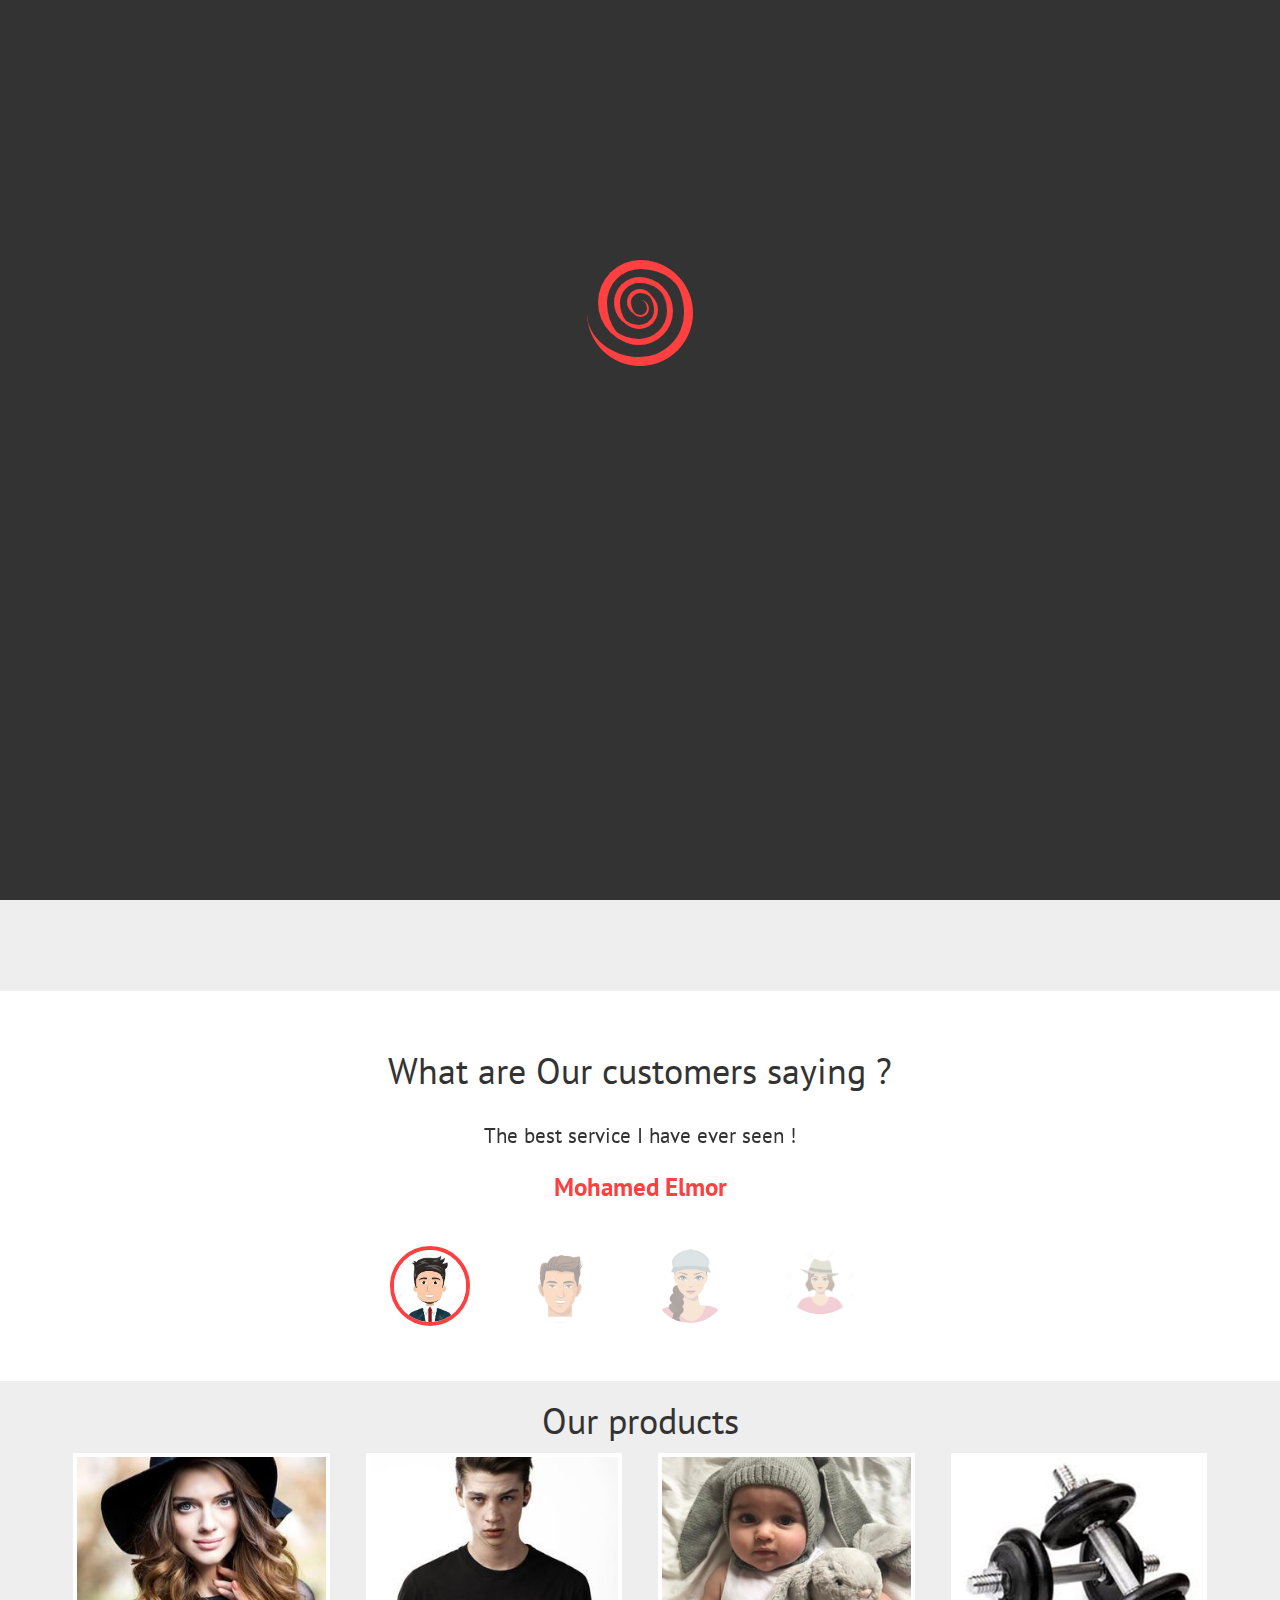
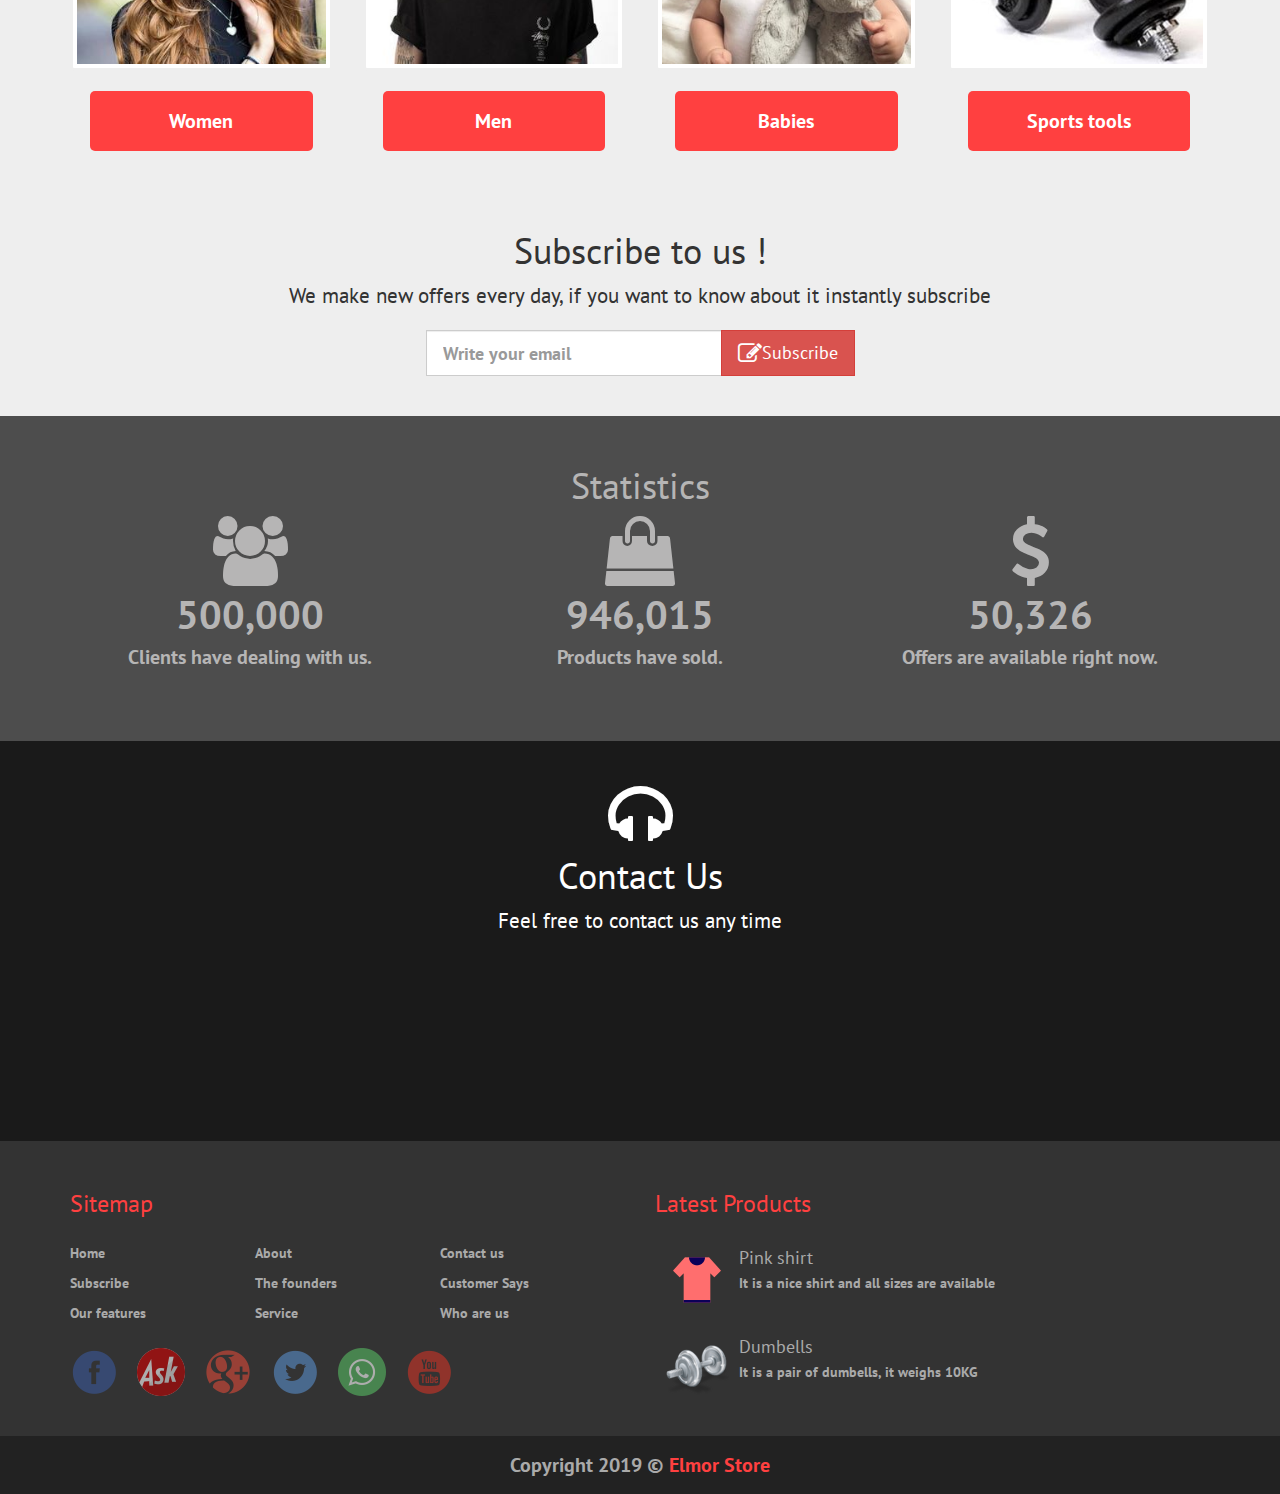
<file: index.html>
<!DOCTYPE html><html lang="en"> <head> <meta charset="utf-8"/> <meta http-equiv="X-UA-Compatible" content="IE=edge"/> <meta name="viewport" content="width=device-width, initial-scale=1"/> <script src="js/html5shiv.min.js"></script> <script src="js/respond.min.js"></script><![endif]--><title>Elmor Store</title> <link rel="stylesheet" href="css/bootstrap.min.css"/><link rel="icon" href="images/favicon.png" sizes="16x16" type="image/png"> <link rel="stylesheet" href="css/font-awesome.min.css"/> <link rel="stylesheet" href="css/style.css"/> <link rel="stylesheet" href="css/default_theme.css"/> <link rel="stylesheet" href="css/media.css"/> <link rel="stylesheet" href="css/animate.min.css"/> <link href="https://fonts.googleapis.com/css?family=PT+Sans" rel="stylesheet"> </head> <body> <section class="option-box"> <div class="color-box"> <h4>Choose color</h4> <ul class="list-unstyled"> <li data-value="css/default_theme.css"></li><li data-value="css/purple_theme.css"></li><li data-value="css/sky_theme.css"></li><li data-value="css/lemon_theme.css"></li><li data-value="css/pink_theme.css"></li></ul> </div><li class="fa fa-gear fa-3x gear-check"></li></section> <nav class="navbar navbar-inverse navbar-fixed-top"> <div class="container"> <div class="navbar-header"> <button type="button" class="navbar-toggle collapsed" data-toggle="collapse" data-target="#bs-example-navbar-collapse-1" aria-expanded="false"> <span class="sr-only">Toggle navigation</span> <span class="icon-bar"></span> <span class="icon-bar"></span> <span class="icon-bar"></span> </button> <a class="navbar-brand brand hvr-pulse-shrink" href="index.html"><span>El</span>mor</a> </div><div class="collapse navbar-collapse" id="bs-example-navbar-collapse-1"> <ul class="nav navbar-nav navbar-right"> <li class="active"><a href="#">Home <span class="sr-only">(current)</span></a></li><li><a href="about.html">About</a></li><li><a href="faq.html">FAQ</a></li><li><a href="#" data-scroll="contactUs" class="contactUs">Contact us</a></li><li class="dropdown"> <a href="#" class="dropdown-toggle" data-toggle="dropdown" role="button" aria-haspopup="true" aria-expanded="false">Products<span class="caret"></span></a> <ul class="dropdown-menu"> <li><a href="#">Men wear</a></li><li><a href="#">Women Wear</a></li><li><a href="#">Babies Wear</a></li><li role="separator" class="divider"></li><li><a href="#">Sports tools</a></li></ul> </li></ul> </div></div></nav> <div id="carousel-example-generic" class="carousel slide hidden-xs" data-ride="carousel"> <ol class="carousel-indicators"> <li data-target="#carousel-example-generic" data-slide-to="0" class="active"></li><li data-target="#carousel-example-generic" data-slide-to="1"></li><li data-target="#carousel-example-generic" data-slide-to="2"></li><li data-target="#carousel-example-generic" data-slide-to="3"></li></ol> <div class="carousel-inner" role="listbox"> <div class="item active"> <img src="images/1.jpg" alt="1"> <div class="carousel-caption"> <div class="mybg"> <p class="label">Just <span>do</span> it</p></div></div></div><div class="item"> <img src="images/2.jpg" alt="2"> <div class="carousel-caption"> <div class="btn-group" role="group" aria-label="..."> <button type="button" class="btn btn-success">Buy Now</button> </div></div></div><div class="item"> <img src="images/3.jpg" alt="3"> <div class="carousel-caption"> <div class="mybg"> <p class="label">Best <span>Quality !</span></p></div></div></div><div class="item"> <img src="images/4.jpg" alt="4"> <div class="carousel-caption"> <div class="mybg"> <p class="label">Visit <span>Us</span></p></div></div></div><a class="left carousel-control" href="#carousel-example-generic" role="button" data-slide="prev"> <span class="glyphicon glyphicon-chevron-left" aria-hidden="true"></span> <span class="sr-only">Previous</span> </a> <a class="right carousel-control" href="#carousel-example-generic" role="button" data-slide="next"> <span class="glyphicon glyphicon-chevron-right" aria-hidden="true"></span> <span class="sr-only">Next</span> </a> </div></div><section> <div class="container"> <div class="about text-center"> <h2><span>Elmor</span> Store</h2> <p class="lead">It was founded by <strong>Nader Elmor</strong>, and his wife Jane Raymond,in California</p></div></div></section> <section class="features text-center"> <div class="container"> <h2>Our features</h2> <div class="row "> <div class="col-lg-3 col-sm-6 feat wow bounceInLeft" data-wow-offset="210" data-wow-duration="1s"> <span class="glyphicon glyphicon-shopping-cart" aria-hidden="true"></span> <h4>Online Shopping</h4> </div><div class="col-lg-3 col-sm-6 feat wow bounceInUp" data-wow-offset="210" data-wow-duration="1.5s"> <span class="glyphicon glyphicon-piggy-bank" aria-hidden="true"></span> <h4>Big discounts</h4> </div><div class="col-lg-3 col-sm-6 feat wow bounceInUp" data-wow-offset="210" data-wow-duration="1.5s"> <span class="glyphicon glyphicon-ok" aria-hidden="true"></span> <h4>Installment</h4> </div><div class="col-lg-3 col-sm-6 feat wow bounceInRight" data-wow-offset="210" data-wow-duration="1.5s"> <span class="glyphicon glyphicon-briefcase" aria-hidden="true"></span> <h4>Free gifts</h4> </div></div></div></section> <section class="text-center testi"> <div class="container"> <h2>What are Our customers saying ?</h2> <div id="carousel-testi" class="carousel slide" data-ride="carousel"> <div class="carousel-inner" role="listbox"> <div class="item active"> <p class="lead">The best service I have ever seen !</p><span>Mohamed Elmor</span> </div><div class="item"> <p class="lead">The best service I have ever seen !</p><span>Mohamed Elmor</span> </div><div class="item"> <p class="lead">What a wonderful products !</p><span>Adel Hamed</span> </div><div class="item"> <p class="lead">Of course, I will deal with Elmor store again.</p><span>Noha Ibrahim</span> </div><ol class="carousel-indicators"> <li data-target="#carousel-testi" data-slide-to="0" class="active"> <img src="images/5.jpg"/> </li><li data-target="#carousel-testi" data-slide-to="1"> <img src="images/6.jpg"/> </li><li data-target="#carousel-testi" data-slide-to="2"> <img src="images/7.png"/> </li><li data-target="#carousel-testi" data-slide-to="3"> <img src="images/8.jpg"/> </li></ol> </div></div></div></section> <section class="products text-center"> <div class="container"> <h2>Our products</h2> <div class="row"> <div class="product-box col-lg-3 col-sm-6"> <a href="#" class="thumbnail center-block"> <img class="img-responsive" src="images/9.jpg" alt="Women"> </a> <h3 class="label center-block">Women</h3> </div><div class="product-box col-lg-3 col-sm-6"> <a href="#" class="thumbnail center-block"> <img src="images/11.jpg" alt="Men"> </a> <h3 class="label center-block">Men</h3> </div><div class="product-box col-lg-3 col-sm-6"> <a href="#" class="thumbnail center-block"> <img src="images/10.jpg" alt="baby"> </a> <h3 class="label center-block">Babies</h3> </div><div class="product-box col-lg-3 col-sm-6"> <div class="product-box"> <a href="#" class="thumbnail center-block"> <img src="images/12.jpg" alt="Sport"> </a> <h3 class="label center-block">Sports tools</h3> </div></div></div></div></section> <section class="subsrcibe text-center"> <div class="container"> <h2>Subscribe to us ! </h2> <p class="lead">We make new offers every day, if you want to know about it instantly subscribe </p><form class="form-inline"> <input class="form-control input-lg " type="email" placeholder="Write your email"/> <button class="btn btn-danger btn-lg"><li class="fa fa-edit fa-lg"></li>Subscribe</button> </form> </div></section> <section class="stats text-center"> <div class="data"> <div class="container"> <h2>Statistics</h2> <div class="row"> <div class="col-sm-4"> <div class="astat"> <li class="fa fa-users fa-5x"></li><p>500,000</p><span>Clients have dealing with us.</span> </div></div><div class="col-sm-4"> <div class="astat"> <li class="fa fa-shopping-bag fa-5x"></li><p>946,015</p><span>Products have sold.</span> </div></div><div class="col-sm-4"> <div class="astat"> <li class="fa fa-dollar fa-5x"></li><p>50,326</p><span>Offers are available right now.</span> </div></div></div></div></div></section> <section id="contactUs" class="contact text-center"> <div class="data"> <div class="container"> <i class="fa fa-headphones fa-5x"></i> <h2>Contact Us</h2> <p class="lead">Feel free to contact us any time</p><form role="form"> <div class="row"> <div class="col-sm-6 wow fadeInLeft" data-wow-offset="210" data-wow-duration="0.7s"> <div class="form-group"> <input class="form-control input-lg" type="text" placeholder="Username"/> </div><div class="form-group"> <input class="form-control input-lg" type="email" placeholder="Email"/> </div><div class="form-group"> <input class="form-control input-lg" type="text" placeholder="Cell phone"/> </div></div><div class="col-sm-6 wow fadeInRight" data-wow-offset="210" data-wow-duration="0.7s"> <div class="form-group"> <textarea class="form-control input-lg" placeholder="Your message..."></textarea> </div><button class="btn btn-block">Send your message</button> </div></div></form> </div></div></section> <section class="footer"> <div class="container"> <div class="row"> <div class="col-sm-6"> <h3>Sitemap</h3> <ul class="list-unstyled three-cols"> <li>Home</li><li>About</li><li>Contact us</li><li>Subscribe</li><li>The founders</li><li>Customer Says</li><li>Our features</li><li>Service</li><li>Who are us</li></ul> <ul class="list-unstyled social"> <li><img src="images/social/iconfinder_facebook_circle_color_107175.png"/></li><li><img src="images/social/iconfinder_Ask_670461.png"/></li><li><img src="images/social/iconfinder_social-05_1270803.png"/></li><li><img src="images/social/iconfinder_twitter_circle_color_107170.png"/></li><li><img src="images/social/iconfinder_whatsapp_287520.png"/></li><li><img src="images/social/iconfinder_youtube_circle_color_107167.png"/></li></ul> </div><div class="col-sm-6 latest-products"> <h3>Latest Products</h3> <div class="media"> <div class="media-left"> <a href="#"> <img class="media-object" src="images/iconfinder_tee_3688443.png" alt="..."> </a> </div><div class="media-body"> <h4 class="media-heading">Pink shirt</h4> <p>It is a nice shirt and all sizes are available</p></div></div><div class="media"> <div class="media-left"> <a href="#"> <img class="media-object" src="images/iconfinder_physical_education_45375.png" alt="..."> </a> </div><div class="media-body"> <h4 class="media-heading">Dumbells</h4> <p>It is a pair of dumbells, it weighs 10KG </p></div></div></div></div></div><div class="copyright text-center"> Copyright 2019 &copy; <span>Elmor Store</span> </div></section> <section class="loading"> <div class="overlay-loader"> <div class="loader"> <div></div><div></div><div></div><div></div><div></div><div></div><div></div></div></div></section> <div class="scrolltop hvr-pulse-shrink"> <i class="fa fa-angle-double-up fa-2x "></i> </div><script src="js/jquery-3.3.1.min.js"></script> <script src="js/bootstrap.min.js"></script> <script src="js/myplugins.js"></script> <script src="js/wow.min.js"></script> <script>new WOW().init();</script> <script src="js/jquery.nicescroll.min.js"></script> </body> </html>
</file>
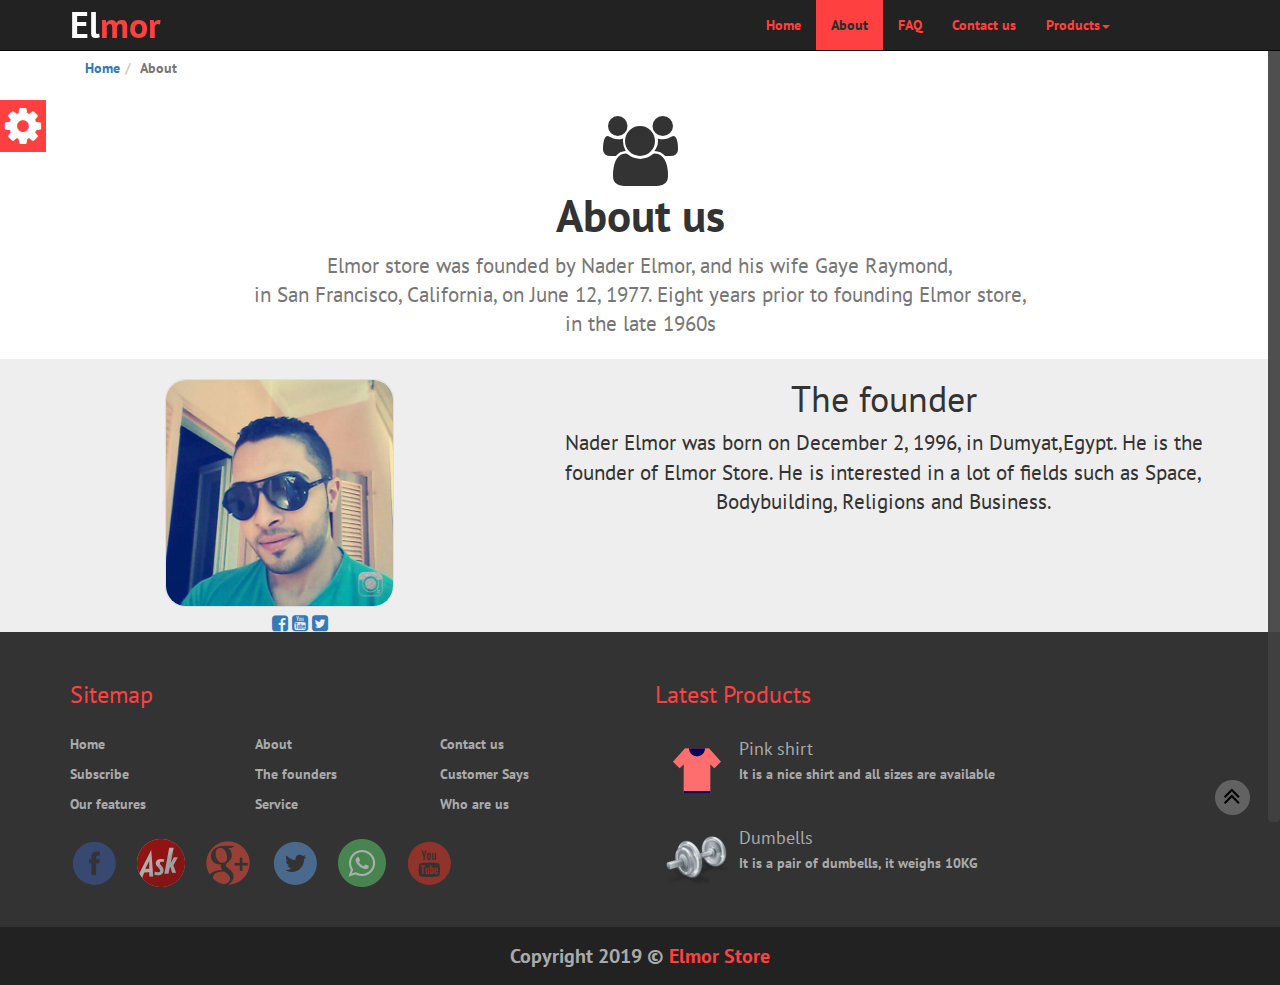
<file: about.html>
<!DOCTYPE html><html lang="en"> <head> <meta charset="utf-8"/> <meta http-equiv="X-UA-Compatible" content="IE=edge"/> <meta name="viewport" content="width=device-width, initial-scale=1"/> <script src="js/html5shiv.min.js"></script> <script src="js/respond.min.js"></script><![endif]--><title>about</title> <link rel="icon" href="images/favicon.png" sizes="16x16" type="image/png"> <link rel="stylesheet" href="css/bootstrap.min.css"/> <link rel="stylesheet" href="css/font-awesome.min.css"/> <link rel="stylesheet" href="css/style.css"/> <link rel="stylesheet" href="css/other_pages.css"/> <link rel="stylesheet" href="css/default_theme.css"/> <link rel="stylesheet" href="css/media.css"/> <link href="https://fonts.googleapis.com/css?family=PT+Sans" rel="stylesheet"> </head> <body> <section class="option-box"> <div class="color-box"> <h4>Choose color</h4> <ul class="list-unstyled"> <li data-value="css/default_theme.css"></li><li data-value="css/purple_theme.css"></li><li data-value="css/sky_theme.css"></li><li data-value="css/lemon_theme.css"></li><li data-value="css/pink_theme.css"></li></ul> </div><li class="fa fa-gear fa-3x gear-check"></li></section> <nav class="navbar navbar-inverse navbar-fixed-top"> <div class="container"> <div class="navbar-header"> <button type="button" class="navbar-toggle collapsed" data-toggle="collapse" data-target="#bs-example-navbar-collapse-1" aria-expanded="false"> <span class="sr-only">Toggle navigation</span> <span class="icon-bar"></span> <span class="icon-bar"></span> <span class="icon-bar"></span> </button> <a class="navbar-brand brand hvr-pulse-shrink" href="index.html"><span>El</span>mor</a> </div><div class="collapse navbar-collapse" id="bs-example-navbar-collapse-1"> <ul class="nav navbar-nav navbar-right"> <li><a href="index.html">Home <span class="sr-only">(current)</span></a></li><li class="active"><a href="about.html">About</a></li><li><a href="faq.html">FAQ</a></li><li><a href="index.html">Contact us</a></li><li class="dropdown"> <a href="#" class="dropdown-toggle" data-toggle="dropdown" role="button" aria-haspopup="true" aria-expanded="false">Products<span class="caret"></span></a> <ul class="dropdown-menu"> <li><a href="#">Men wear</a></li><li><a href="#">Women Wear</a></li><li><a href="#">Babies Wear</a></li><li role="separator" class="divider"></li><li><a href="#">Sports tools</a></li></ul> </li></ul> </div></div></nav> <div class="container"> <ol class="breadcrumb"> <li><a href="index.html">Home</a></li><li class="active">About</li></ol> </div><section class="about-word text-center"> <div class="container"> <li class="fa fa-users fa-5x"></li><h1>About us</h1> <p class="lead">Elmor store was founded by Nader Elmor, and his wife Gaye Raymond,<br/>in San Francisco, California, on June 12, 1977. Eight years prior to founding Elmor store,<br/> in the late 1960s</p></div></section> <section class="about-founder text-center"> <div class="container"> <div class="row"> <div class="col-sm-5"> <a href="#" class="thumbnail"> <img class="img-responsive" src="images/me.jpg" alt="Nader Elmor"> </a> <div class="about-contact"> <a href="https://www.facebook.com/naderelmor" target="_blank"><li class="fa fa-facebook-square fa-lg" ></li></a> <a href="https://www.facebook.com/naderelmor" target="_blank"><li class="fa fa-youtube-square fa-lg" ></li></a> <a href="https://www.facebook.com/naderelmor" target="_blank"><li class="fa fa-twitter-square fa-lg" ></li></a> </div></div><div class="col-sm-7"> <h1>The founder</h1> <p class="lead">Nader Elmor was born on December 2, 1996, in Dumyat,Egypt. He is the founder of Elmor Store. He is interested in a lot of fields such as Space, Bodybuilding, Religions and Business.</p></div></div></div></section> <section class="footer"> <div class="container"> <div class="row"> <div class="col-sm-6"> <h3>Sitemap</h3> <ul class="list-unstyled three-cols"> <li>Home</li><li>About</li><li>Contact us</li><li>Subscribe</li><li>The founders</li><li>Customer Says</li><li>Our features</li><li>Service</li><li>Who are us</li></ul> <ul class="list-unstyled social"> <li><img src="images/social/iconfinder_facebook_circle_color_107175.png"/></li><li><img src="images/social/iconfinder_Ask_670461.png"/></li><li><img src="images/social/iconfinder_social-05_1270803.png"/></li><li><img src="images/social/iconfinder_twitter_circle_color_107170.png"/></li><li><img src="images/social/iconfinder_whatsapp_287520.png"/></li><li><img src="images/social/iconfinder_youtube_circle_color_107167.png"/></li></ul> </div><div class="col-sm-6 latest-products"> <h3>Latest Products</h3> <div class="media"> <div class="media-left"> <a href="#"> <img class="media-object" src="images/iconfinder_tee_3688443.png" alt="..."> </a> </div><div class="media-body"> <h4 class="media-heading">Pink shirt</h4> <p>It is a nice shirt and all sizes are available</p></div></div><div class="media"> <div class="media-left"> <a href="#"> <img class="media-object" src="images/iconfinder_physical_education_45375.png" alt="..."> </a> </div><div class="media-body"> <h4 class="media-heading">Dumbells</h4> <p>It is a pair of dumbells, it weighs 10KG </p></div></div></div></div></div><div class="copyright text-center"> Copyright 2019 &copy; <span>Elmor Store</span> </div></section> <div class="scrolltop hvr-pulse-shrink"> <i class="fa fa-angle-double-up fa-2x "></i> </div><script src="js/jquery-3.3.1.min.js"></script> <script src="js/bootstrap.min.js"></script> <script src="js/myplugins.js"></script> <script src="js/jquery.nicescroll.min.js"></script> </body> </html>
</file>
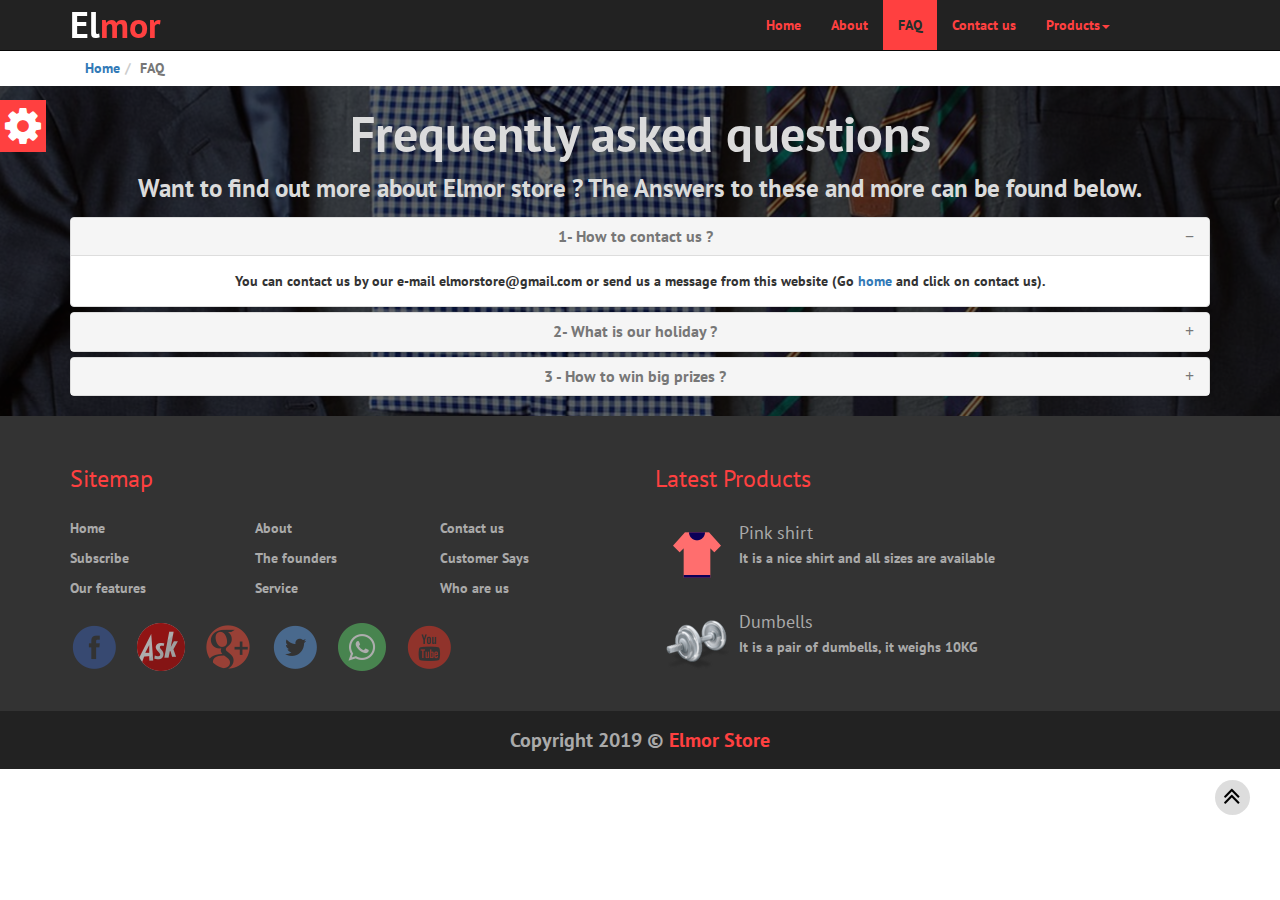
<file: faq.html>
<!DOCTYPE html><html lang="en"> <head> <meta charset="utf-8"/> <meta http-equiv="X-UA-Compatible" content="IE=edge"/> <meta name="viewport" content="width=device-width, initial-scale=1"/> <script src="js/html5shiv.min.js"></script> <script src="js/respond.min.js"></script><![endif]--><title>FAQ</title><link rel="icon" href="images/favicon.png" sizes="16x16" type="image/png">  <link rel="stylesheet" href="css/bootstrap.min.css"/> <link rel="stylesheet" href="css/font-awesome.min.css"/> <link rel="stylesheet" href="css/style.css"/> <link rel="stylesheet" href="css/other_pages.css"/> <link rel="stylesheet" href="css/default_theme.css"/> <link rel="stylesheet" href="css/media.css"/> <link href="https://fonts.googleapis.com/css?family=PT+Sans" rel="stylesheet"> </head> <body> <section class="option-box"> <div class="color-box"> <h4>Choose color</h4> <ul class="list-unstyled"> <li data-value="css/default_theme.css"></li><li data-value="css/purple_theme.css"></li><li data-value="css/sky_theme.css"></li><li data-value="css/lemon_theme.css"></li><li data-value="css/pink_theme.css"></li></ul> </div><li class="fa fa-gear fa-3x gear-check"></li></section> <nav class="navbar navbar-inverse navbar-fixed-top"> <div class="container"> <div class="navbar-header"> <button type="button" class="navbar-toggle collapsed" data-toggle="collapse" data-target="#bs-example-navbar-collapse-1" aria-expanded="false"> <span class="sr-only">Toggle navigation</span> <span class="icon-bar"></span> <span class="icon-bar"></span> <span class="icon-bar"></span> </button> <a class="navbar-brand brand hvr-pulse-shrink" href="index.html"><span>El</span>mor</a> </div><div class="collapse navbar-collapse" id="bs-example-navbar-collapse-1"> <ul class="nav navbar-nav navbar-right"> <li><a href="index.html">Home <span class="sr-only">(current)</span></a></li><li ><a href="about.html">About</a></li><li class="active"><a href="faq.html">FAQ</a></li><li><a href="index.html">Contact us</a></li><li class="dropdown"> <a href="#" class="dropdown-toggle" data-toggle="dropdown" role="button" aria-haspopup="true" aria-expanded="false">Products<span class="caret"></span></a> <ul class="dropdown-menu"> <li><a href="#">Men wear</a></li><li><a href="#">Women Wear</a></li><li><a href="#">Babies Wear</a></li><li role="separator" class="divider"></li><li><a href="#">Sports tools</a></li></ul> </li></ul> </div></div></nav> <div class="container"> <ol class="breadcrumb"> <li><a href="index.html">Home</a></li><li class="active">FAQ</li></ol> </div><section class="faq text-center"> <div class="faq-data"> <div class="container"> <h1>Frequently asked questions</h1> <p> Want to find out more about Elmor store ? The Answers to these and more can be found below. </p><div class="panel-group" id="accordion" role="tablist" aria-multiselectable="true"> <div class="panel panel-default"> <div class="panel-heading" role="tab" id="headingOne"> <h4 class="panel-title"> <a role="button" data-toggle="collapse" data-parent="#accordion" href="#collapseOne" aria-expanded="true" aria-controls="collapseOne"> 1- How to contact us ? </a> </h4> </div><div id="collapseOne" class="panel-collapse collapse in" role="tabpanel" aria-labelledby="headingOne"> <div class="panel-body"> You can contact us by our e-mail <strong>elmorstore@gmail.com</strong> or send us a message from this website (Go <a href="index.html">home</a> and click on contact us). </div></div></div><div class="panel panel-default"> <div class="panel-heading" role="tab" id="headingTwo"> <h4 class="panel-title"> <a class="collapsed" role="button" data-toggle="collapse" data-parent="#accordion" href="#collapseTwo" aria-expanded="false" aria-controls="collapseTwo"> 2- What is our holiday ? </a> </h4> </div><div id="collapseTwo" class="panel-collapse collapse" role="tabpanel" aria-labelledby="headingTwo"> <div class="panel-body"> It's Friday. </div></div></div><div class="panel panel-default"> <div class="panel-heading" role="tab" id="headingThree"> <h4 class="panel-title"> <a class="collapsed" role="button" data-toggle="collapse" data-parent="#accordion" href="#collapseThree" aria-expanded="false" aria-controls="collapseThree"> 3 - How to win big prizes ? </a> </h4> </div><div id="collapseThree" class="panel-collapse collapse" role="tabpanel" aria-labelledby="headingThree"> <div class="panel-body"> You can win by many ways such as sharing our website, buying more than 3 products weekly, or by chance. </div></div></div></div></div></div></section> <section class="footer"> <div class="container"> <div class="row"> <div class="col-sm-6"> <h3>Sitemap</h3> <ul class="list-unstyled three-cols"> <li>Home</li><li>About</li><li>Contact us</li><li>Subscribe</li><li>The founders</li><li>Customer Says</li><li>Our features</li><li>Service</li><li>Who are us</li></ul> <ul class="list-unstyled social"> <li><img src="images/social/iconfinder_facebook_circle_color_107175.png"/></li><li><img src="images/social/iconfinder_Ask_670461.png"/></li><li><img src="images/social/iconfinder_social-05_1270803.png"/></li><li><img src="images/social/iconfinder_twitter_circle_color_107170.png"/></li><li><img src="images/social/iconfinder_whatsapp_287520.png"/></li><li><img src="images/social/iconfinder_youtube_circle_color_107167.png"/></li></ul> </div><div class="col-sm-6 latest-products"> <h3>Latest Products</h3> <div class="media"> <div class="media-left"> <a href="#"> <img class="media-object" src="images/iconfinder_tee_3688443.png" alt="..."> </a> </div><div class="media-body"> <h4 class="media-heading">Pink shirt</h4> <p>It is a nice shirt and all sizes are available</p></div></div><div class="media"> <div class="media-left"> <a href="#"> <img class="media-object" src="images/iconfinder_physical_education_45375.png" alt="..."> </a> </div><div class="media-body"> <h4 class="media-heading">Dumbells</h4> <p>It is a pair of dumbells, it weighs 10KG </p></div></div></div></div></div><div class="copyright text-center"> Copyright 2019 &copy; <span>Elmor Store</span> </div></section> <div class="scrolltop hvr-pulse-shrink"> <i class="fa fa-angle-double-up fa-2x "></i> </div><script src="js/jquery-3.3.1.min.js"></script> <script src="js/bootstrap.min.js"></script> <script src="js/myplugins.js"></script> <script src="js/jquery.nicescroll.min.js"></script> </body> </html>
</file>
<file: css/style.css>
*
{
    
    font-family: 'PT Sans', sans-serif;
    font-weight: bold;
}

/*For starting the design after the nav*/
body{padding-top: 50px}

h2{font-size: 36px;}

/**Start Bootstarp Overriding**/

/**start Nav bar**/
.navbar-inverse .navbar-brand,
.navbar-inverse .navbar-nav > li > a .brand
{ 
    font-size: 36px;
}

.navbar-nav > li > .dropdown-menu
{
    background-color: #252f2b;
    min-width:175px; 
    left: 0;
}

.dropdown-menu > li > a
{
    margin-right: 83px;
    width: 100%;
    padding: 3px 10px;
}

.dropdown-menu > li>a:hover{padding-left: 25px}
    

container > .navbar-header, .container-fluid > .navbar-header,
.container > .navbar-collapse, .container-fluid > .navbar-collapse
{
    margin-right: 100px;
    margin-left: 100px;
}
/**End Nav bar**/


/**start carousel **/
.carousel-caption{padding-bottom: 180px;}

.carousel-inner > .item > img{width: 100%}

.carousel-caption .mybg .label
{
    font-size: 80px;
    font-stretch: expanded;
 
}

.label span{color: #e0d4d4;}

.carousel-caption .mybg
{
    background-color: rgba(1,1,1,0.3);
    padding-top: 10px;
    padding-bottom: 10px;
    border-radius: 5%;
}

.btn-group > .btn:first-child
{
    margin-left: 0;
    padding: 20px;
    font-size: 25px;
    border: 0; 
}
/**End carousel **/


/**start about section **/
.about .lead{color: #777;}
/**about section **/


/**feat section **/


.features .glyphicon
{
    font-size: 40px;
    margin-bottom: 10px;
    margin-top: 25px;
}

.features .glyphicon:hover {transform: scale(1.2,1.2) rotate(360deg);}

/**feat section **/


/**testi section **/

.testi p{margin-top: 20px;}

.testi span{font-size: 25px; margin-top:5px;}

.testi .carousel-indicators
{
    position: static;
    margin: auto;
    width: 100%;
    padding-top: 30px;
}

.testi .carousel-indicators li
{
    width: 80px;
    height: 80px;
    margin: 10px;
    margin-right: 40px;
    text-indent: 0;
    border: 3px solid #FFF;
    opacity: 0.4;
    overflow: hidden;
}
.testi .carousel-indicators li.active{opacity: 1;}

.testi .carousel-indicators li img{max-width: 100%;}
/**End testi section **/


/**products table section **/
.products h1{margin-bottom: 30px;}

.products .thumbnail{border: 3px solid #EEE; overflow:hidden;}

.products .thumbnail img{width: 100%;}

.products .thumbnail:hover img{transform: scale(1.1,1.1);}

.products thumbnail img{max-width: 100%;max-height: 100%;}

.products .label
{
    padding: 20px 40px;
    font-size: 20px;
    margin: 20px;
}
/**End products table section **/

/**  ٍSection subscribe **/
.subsrcibe h1,.subsrcibe p{margin-bottom: 20px;}

.subsrcibe  .form-inline .form-control
{
    border-radius:0;
    width: 300px;
    margin-right: -9px;
}

.subsrcibe  .form-inline button{border-radius: 0;}
/**  ٍSection subsrcibe **/


/** Section statistics **/
.stats
{
    background: url('../images/stats.jpg') no-repeat center center fixed;
    min-height: 325px;
}

.stats .data
{
    background-color: rgba(2,2,2,0.7);
    min-height: 325px;
    color: #B6B5B5;
    padding-top: 30px;
}

.stats .data h1{margin-bottom: 40px;}

.stats .data .astat{margin-bottom: 30px;}

.stats .data .astat p{font-size: 40px;margin-bottom: 0;}

.stats .data .astat span{font-size: 20px;}
/** Section statistics **/

/** Section contact **/

.contact
{
    background: url('../images/contact.jpg') no-repeat center center fixed;
    min-height: 400px;
}


.contact .data
{
    padding-top: 40px;
    background-color: rgba(1,1,1,.9);
    min-height: 400px;
}

.contact .data h2{margin-top: 5px;}

.contact .data form textarea{height: 107px}

.contact .data form button{height: 46px;font-size: 20px;}


.contact .data form textarea,
.contact .data form input
{
    background-color: rgba(38, 36, 36, 0.7);
    border: 0;
}
/** Section contact **/



/** Section footer **/
.footer
{
    background-color: #333;
    color: #AAA;
    padding-top: 20px;
}

.footer h3{margin: 30px 0 20px;}

.footer .three-cols{overflow: hidden}

.footer .three-cols li 
{
    width: 33.3333%;
    float: left;
    padding: 5px 0;
}

.footer li {color: #AAA}

.footer .social {overflow: hidden; margin: 20px 0;}

.footer .social  li
{
    float: left;
    margin-right: 19px;
    opacity: 0.6;
}

.footer .social  li:hover{opacity: 1;}



.footer .media{padding-top: 10px;padding-left: 10px;}

.footer .media:hover{background-color: #484646;}

.footer .copyright
{
    background-color: #222;
    padding-top: 15px;
    padding-bottom: 15px;
    font-size: 20px;
    margin-top: 20px;
}
/** Section footer **/


/* section option box*/
.option-box
{
    position: fixed;
    left: 0;
    top: 100px;
    z-index: 9999;
}

.option-box .color-box
{
    float: left;
    background-color: #333;
    width: 158px;
    height: 100px;
    padding: 10px;
    display: none; 
}


.option-box .color-box ul li
{
    width: 20px;
    height: 20px;
    margin-right: 3px;
    display: inline-block;
}

.option-box .color-box ul li[data-value="css/default_theme.css"]{background-color: #FF4040}
.option-box .color-box ul li[data-value="css/purple_theme.css"]{background-color: #8874a3}
.option-box .color-box ul li[data-value="css/sky_theme.css"]{background-color: #2ab7ca}
.option-box .color-box ul li[data-value="css/lemon_theme.css"]{background-color: #ffa700}
.option-box .color-box ul li[data-value="css/pink_theme.css"]{background-color: #f6abb6}



.option-box .gear-check{padding: 5px}
/* section option box*/


/** Section loading **/
.loading
{
    z-index: 9999;
    position: fixed;
    left: 0;
    top: 0;
    width: 100%;
    height: 100%;
    background-color: #333;
    color: #FF4040;
}

/*The animation of the loading*/
.overlay-loader
{
	display: block;
	margin: auto;
	width: 213px;
	height: 213px;
	position: relative;
	top: 200px;
	left: 0;
	right: 0;
	bottom: 0;
}
.loader {
	position: absolute;
	top: 0;
	left: 0;
	right: 0;
	bottom: 0;
	margin: auto;
	width: 213px;
	height: 213px;
	animation-name: rotateAnim;
		-o-animation-name: rotateAnim;
		-ms-animation-name: rotateAnim;
		-webkit-animation-name: rotateAnim;
		-moz-animation-name: rotateAnim;
	animation-duration: 0.4s;
		-o-animation-duration: 0.4s;
		-ms-animation-duration: 0.4s;
		-webkit-animation-duration: 0.4s;
		-moz-animation-duration: 0.4s;
	animation-iteration-count: infinite;
		-o-animation-iteration-count: infinite;
		-ms-animation-iteration-count: infinite;
		-webkit-animation-iteration-count: infinite;
		-moz-animation-iteration-count: infinite;
	animation-timing-function: linear;
		-o-animation-timing-function: linear;
		-ms-animation-timing-function: linear;
		-webkit-animation-timing-function: linear;
		-moz-animation-timing-function: linear;
}

.loader div {
	width: 17px;
	height: 17px;
	border: 2px solid rgb(255,64,64);
	position: absolute;
	top: 4px;
	left: 0;
	right: 0;
	bottom: 0;
	margin: auto;
}
.loader div:nth-child(odd) {
	border-top: none;
	border-left: none;
}
.loader div:nth-child(even) {
	border-bottom: none;
	border-right: none;
}
.loader div:nth-child(2) {
	border-width: 4px;
	left: 0px;
	top: -9px;
	width: 26px;
	height: 26px;
}
.loader div:nth-child(3) {
	border-width: 4px;
	left: -2px;
	top: 6px;
	width: 38px;
	height: 38px;
}
.loader div:nth-child(4) {
	border-width: 6px;
	left: -2px;
	top: -9px;
	width: 51px;
	height: 51px;
}
.loader div:nth-child(5) {
	border-width: 6px;
	left: -2px;
	top: 9px;
	width: 68px;
	height: 68px;
}
.loader div:nth-child(6) {
	border-width: 9px;
	left: 0px;
	top: -9px;
	width: 85px;
	height: 85px;
}
.loader div:nth-child(7) {
	border-width: 9px;
	left: 0px;
	top: 13px;
	width: 106px;
	height: 106px;
}


@keyframes rotateAnim {
	from {
		transform: rotate(360deg);
	}
	to {
		transform: rotate(0deg);
	}
}

@-o-keyframes rotateAnim {
	from {
		-o-transform: rotate(360deg);
	}
	to {
		-o-transform: rotate(0deg);
	}
}

@-ms-keyframes rotateAnim {
	from {
		-ms-transform: rotate(360deg);
	}
	to {
		-ms-transform: rotate(0deg);
	}
}

@-webkit-keyframes rotateAnim {
	from {
		-webkit-transform: rotate(360deg);
	}
	to {
		-webkit-transform: rotate(0deg);
	}
}

@-moz-keyframes rotateAnim {
	from {
		-moz-transform: rotate(360deg);
	}
	to {
		-moz-transform: rotate(0deg);
	}
}
/** Section loading **/

/* scrolltop */
.scrolltop
{
    background-color: rgb(170, 170, 170,0.4);
    color: #000;
    height: 35px;
    width: 35px;
    font-size: 14px;
    padding-left: 8px;
    padding-top: 2px;
    position: fixed;
    right: 30px;
    bottom: 85px;
    display: none; 
}
/* scrolltop */


/* Start grouping */
.navbar-inverse .navbar-brand span,
.stats .data .astat:hover,
.contact .data,
.contact .data form textarea,
.contact .data form input,
.footer li:hover,
.option-box .color-box,
.option-box .gear-check
{
    color: #FFF;
}


.navbar-inverse .navbar-nav > .active > a,
.navbar-inverse .navbar-nav > .active > a:hover, 
.navbar-inverse .navbar-nav > .active > a:focus,
.dropdown-menu > li>a:hover
{
    color: #252f2b;
}

.dropdown-menu > li > a,
.testi .carousel-indicators li,
.products .thumbnail:hover img,
.products .thumbnail:hover,
.features .glyphicon:hover,
.stats .data .astat:hover,
.footer .social  li,
.footer .media:hover
{
    -webkit-transition: all 0.7s ease;
    -moz-transition: all 0.7s ease;
    -o-transition: all 0.7s ease;
    transition: all 0.7s ease;
}

.about, .features, .testi, .subsrcibe
{
    padding-top: 40px;
    padding-bottom: 40px;
}

.features, .products, .subsrcibe
{
    background-color: #EEE;
}

.testi .carousel-indicators li,
.option-box .color-box ul li,
.loader div,
.scrolltop
{
    border-radius: 50%;
}

.products .label,
.footer li:hover,
.footer .social  li:hover,
.footer .media:hover,
.option-box .color-box ul li,
.option-box .gear-check,
.scrolltop
{
    cursor: pointer;
}


/* Pulse shrink when hover effect from hover.css library */

/* Pulse Shrink */
@-webkit-keyframes hvr-pulse-shrink {
  to {
    -webkit-transform: scale(0.9);
    transform: scale(0.9);
  }
}
@keyframes hvr-pulse-shrink {
  to {
    -webkit-transform: scale(0.9);
    transform: scale(0.9);
  }
}
.hvr-pulse-shrink {
  display: inline-block;
  vertical-align: middle;
  -webkit-transform: perspective(1px) translateZ(0);
  transform: perspective(1px) translateZ(0);
  box-shadow: 0 0 1px rgba(0, 0, 0, 0);
}
.hvr-pulse-shrink:hover, .hvr-pulse-shrink:focus, .hvr-pulse-shrink:active {
  -webkit-animation-name: hvr-pulse-shrink;
  animation-name: hvr-pulse-shrink;
  -webkit-animation-duration: 0.3s;
  animation-duration: 0.3s;
  -webkit-animation-timing-function: linear;
  animation-timing-function: linear;
  -webkit-animation-iteration-count: infinite;
  animation-iteration-count: infinite;
  -webkit-animation-direction: alternate;
  animation-direction: alternate;
}

.features
{overflow: hidden}
</file>
<file: css/default_theme.css>
.option-box .color-box,
.testi .carousel-indicators li.active
{
    border: 4px solid #ff4040;
}

.products .thumbnail:hover
{
    border: 3px solid #ff4040;
}

.carousel-indicators li
{
    border: 1px solid #ff4040;
}



/* background color */
.option-box .gear-check,
.navbar-inverse .navbar-nav > .active > a,
.navbar-inverse .navbar-nav > .active > a:hover, 
.navbar-inverse .navbar-nav > .active > a:focus,
.dropdown-menu > li>a:hover,
.btn-group > .btn:first-child,
.products .product-box .label,
.carousel-indicators .active,
.contact .data form button
{
    background-color: #FF4040;
}


/* color */
.navbar-inverse .navbar-brand:hover,
.navbar-inverse .navbar-brand:focus,
.testi span,
h1 span,
.navbar-inverse .navbar-brand,
.navbar-inverse .navbar-nav > li > a,
.dropdown-menu > li > a,
.carousel-caption .mybg .label,
.footer .copyright span,
.footer h3
{
    color: #FF4040;
}
</file>
<file: css/media.css>
/* Mobile & tablet */
@media (max-width:767px)
{
    h1
    {
        font-size: 28px;
    }
    
    .testi .carousel-indicators li
    {
        width: 46px;
        height: 46px;
        margin-right: 7%;
    }
    
       .products .thumbnail
    {
        width: 55%;
    }

    .products .label
    {
        margin: 0;
        margin-bottom: 20px;
        margin-left: 23%;
        width: 55%;
    }
    
    .subsrcibe .form-inline .form-control
    {
        margin: auto;
        margin-bottom: 10px;
    }
    
    .contact .data form button {margin-bottom: 25px;}
    
    .footer .social{margin-top: 20px;margin-right: -13px;}
    
    .footer .social img{width:  85%;    margin-right: -16px;}
    
    .footer .latest-products
    {
        text-align: center;
    }
    
    .footer .latest-products .media-left{display: block;margin: auto}
    .footer .latest-products .media-object{display: block;margin: auto}
    
}
/* Small screen */
@media (min-width:768px) and (max-width:991px)
{
    
    .stats .data .astat span
    {
        font-size: 17px;
    }
    

    
    .footer .social
    {
        margin: 15px 27%;
    }
    
    .footer .social img
    {
        width: 80%;
    }
}


/* Medium screen */
@media (min-width:992px) and (max-width:1199px)
{
   .products .thumbnail
    {
        width: 60%;
    }

    .products .label
    {
        margin: 0;
        margin-bottom: 20px;
        margin-left: 91px;
        width: 60%;
    }
}


/* Large screen */
@media  (min-width:1200px)
{
    
}
</file>
<file: css/other_pages.css>
/*Start about page*/
.breadcrumb{background-color: #FFF; margin: 0}

.about-word
{
    padding-top: 30px;
}

.about-word h1
{
    font-weight: 900;
    font-size: 45px;
    margin-top: 5px
}

.about-word p {
    
    color: #777;
    
}


.about-founder {
    
    background-color: #EEE;
    font-weight: bold;
}

.about-founder .thumbnail {
    width: 50%;
    padding: 0;
    border-radius: 20px;
    margin-top: 20px;
    margin-left: 95px;
    margin-bottom: 5px;
}

.about-founder .thumbnail img{width: 100%;border-radius: 20px;}

.about-founder .about-contact{margin-left: 2px}

.about-founder .about-contact a{}
/*End about page*/
/*************************************************************************/
/* Start FAQ page */
.faq {
    
    background: url('../images/faq.jpg') no-repeat no-repeat center fixed;
}

.faq .faq-data {
    
    background-color: rgba(3,3,3,0.6);
}

.faq .faq-data  h1 {
    
    color: #dbdbdb;
    font-weight: bolder;
    letter-spacing: -3;
    font-size: 50px;
}

.faq .faq-data  p {
    
    color: #dbdbdb;
    font-weight: bolder;
    letter-spacing: -3;
    font-size: 25px;
}
.faq .faq-data .panel-default > .panel-heading a{text-decoration: none;color: #777}
.faq .faq-data .panel-default > .panel-heading a:focus{color: #000;font-weight: 900}
.faq .faq-data .panel-default > .panel-heading a:after {
    
    content: "\2212";
    font-family: "Helvetica Neue";
    float: right;
}

.faq .faq-data .panel-default > .panel-heading a.collapsed:after {
    
    content: "\002b";
    font-family: "Helvetica Neue";
    float: right;
}
/* End FAQ page */
</file>
